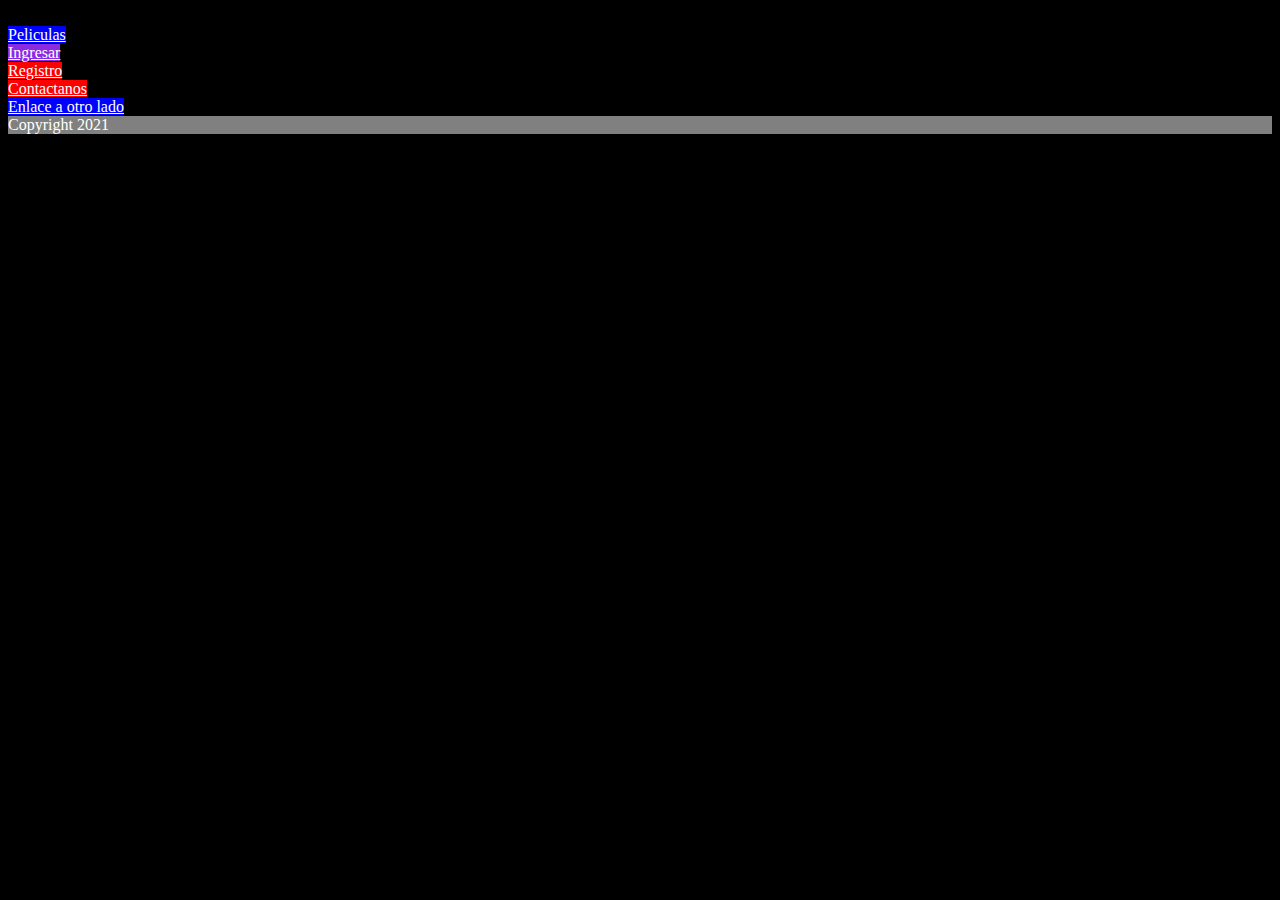
<file: index.html>
<!DOCTYPE html>
<html lang="en">

<head>
    <meta charset="UTF-8">
    <meta http-equiv="X-UA-Compatible" content="IE=edge">
    <link rel="icon" href="assets/ico/inventando.ico">
    <meta name="viewport" content="width=device-width, initial-scale=1.0">
    <link rel="stylesheet" href="css/style.css">
    <title>Clase 06 - Netflix de Codo</title>
    <!--
        Esto es un bloque de comentario
    -->

    <!--
        Malas practicas, preferible no hacerlo...
        <style>
            footer {
                background-color: violet;
            }
        </style>
    -->

</head>

<body> 

    <!-- img src="https://www.w3schools.com/html/pic_trulli.jpg" -->
    <br>
    <!-- Usar / barra -->
    <a href="pages/movies.html">Peliculas</a>
    <br>
    <a id="login001" href="pages/login.html">Ingresar</a>
    <br>
    <a class="Botoncito" href="pages/signup.html">Registro</a>
    <br>
    <a class="Botoncito" href="pages/contact.html">Contactanos</a>
    <br>
    <a href="https://www.google.com" target="__blank">Enlace a otro lado</a>
    <!-- No hacerlo... malas practicas 
        <footer style="background-color:turquoise;"> Copyright 2021</footer>
    -->
    <footer> Copyright 2021</footer>
</body>

</html>
</file>
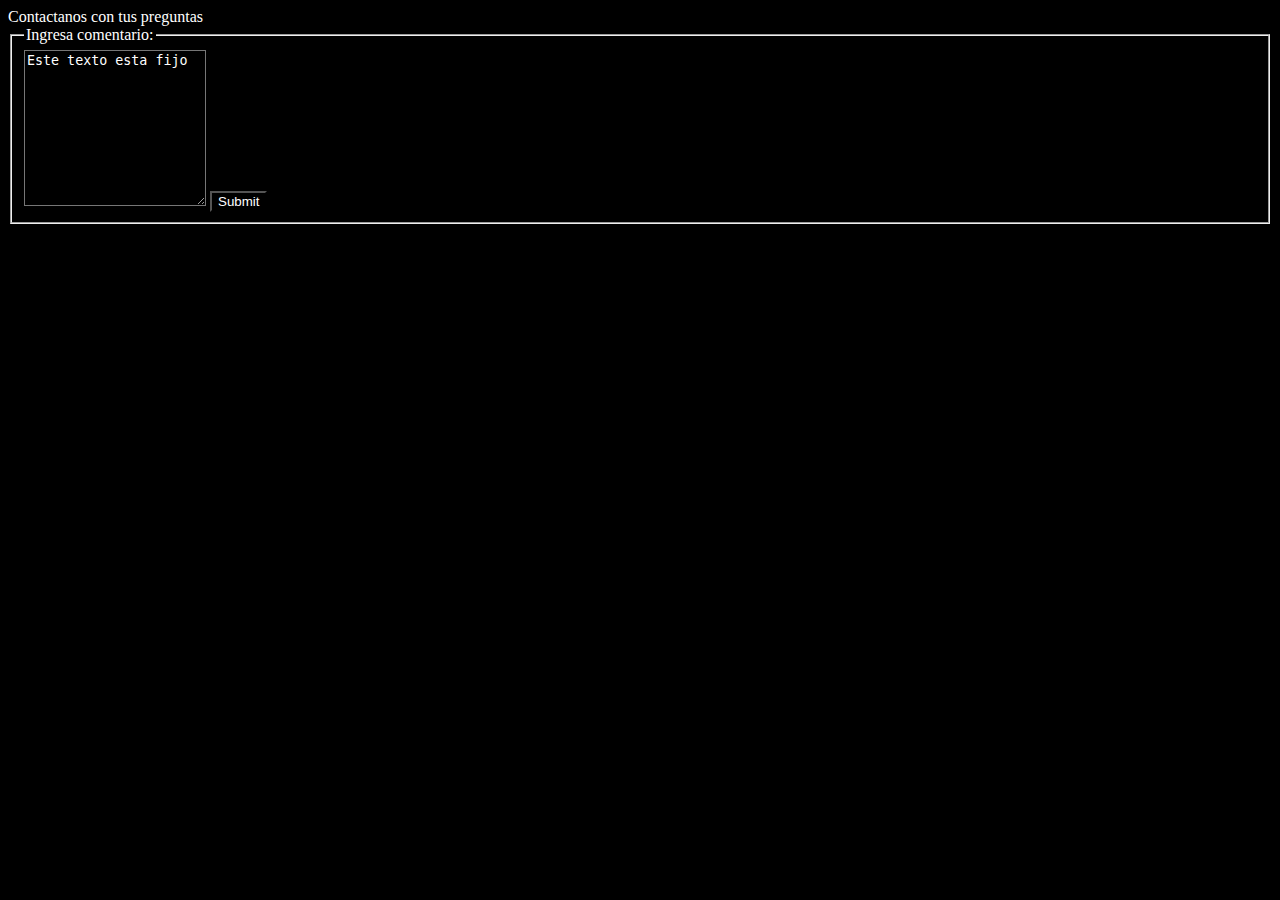
<file: pages/contact.html>
<!DOCTYPE html>
<html lang="en">
<head>
    <meta charset="UTF-8">
    <meta http-equiv="X-UA-Compatible" content="IE=edge">
    <meta name="viewport" content="width=device-width, initial-scale=1.0">
    <link rel="stylesheet" href="../css/style.css">
    <title>Contact page</title>
</head>
<body>
    Contactanos con tus preguntas
    <form action="https://www.w3schools.com/action_page.php" method="POST" target="__blank" >
        <fieldset>
            <legend>Ingresa comentario:</legend>
            <textarea cols="20" rows="10" name="comments" >Este texto esta fijo</textarea>
          
            <input type="submit" value="Submit">
        </fieldset>
    </form>
</body>
</html>
</file>
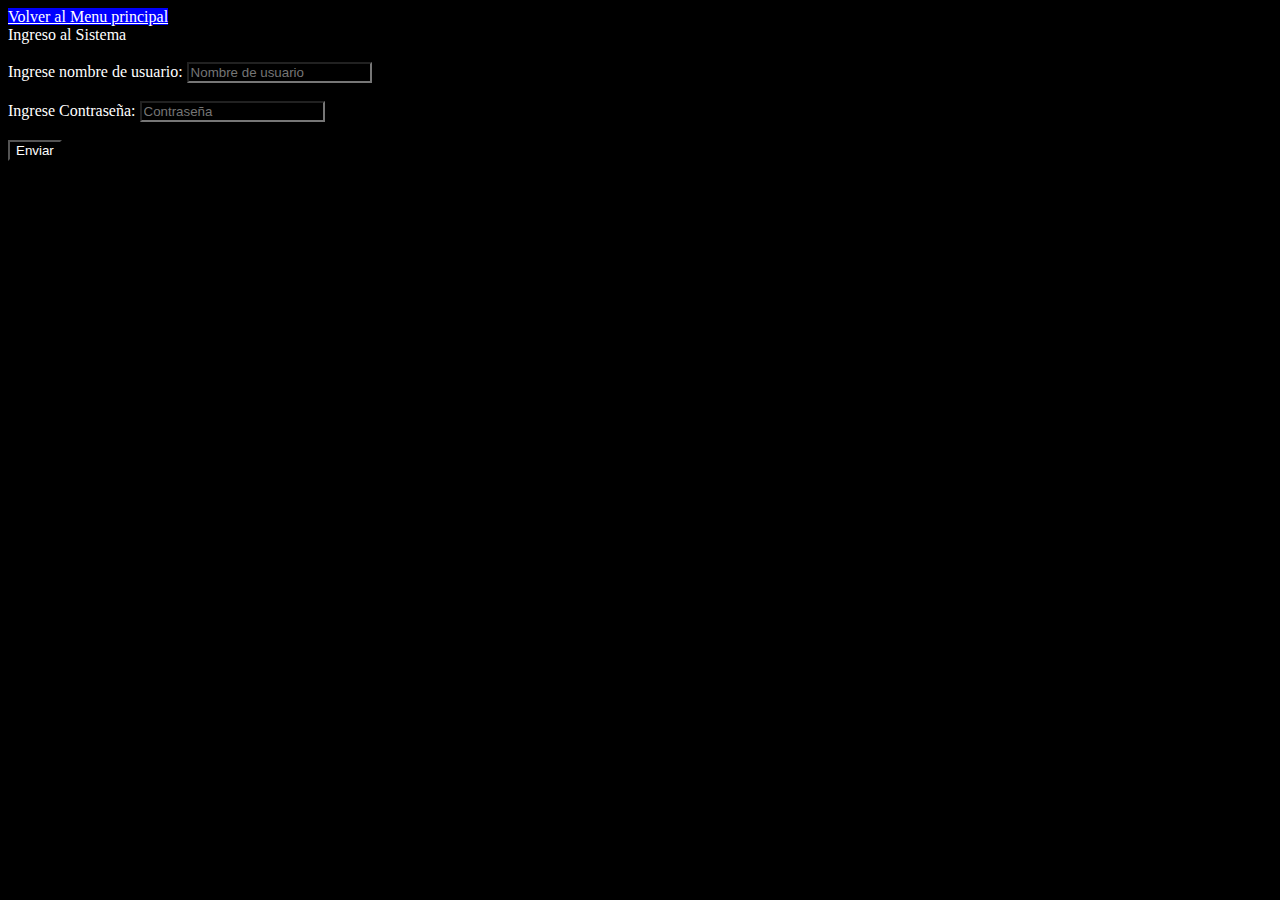
<file: pages/login.html>
<!DOCTYPE html>
<html lang="en">
<head>
    <meta charset="UTF-8">
    <meta http-equiv="X-UA-Compatible" content="IE=edge">
    <meta name="viewport" content="width=device-width, initial-scale=1.0">
    <link rel="stylesheet" href="../css/style.css">
    <title>Document</title>
</head>
<body>
    <a href="../index.html">Volver al Menu principal</a>
    <br>
    Ingreso al Sistema
    <br>
    <br>
    <form action="https://www.w3schools.com/action_page.php" method="POST" target="__blank" >

        <label for="fname">Ingrese nombre de usuario:</label>
        <input type="text" id="fnameID" name="fname" placeholder="Nombre de usuario" required maxlength="8">
        <br>
        <br>
        <!--label for="lname">Last name:</label><br-->
        <label for="password">Ingrese Contraseña:</label>
        <input type="password" id="passwordID" name="password" placeholder="Contraseña" required>
        <br>
        <br>
        <input type="submit" value="Enviar">
    </form>

</body>
</html>
</file>
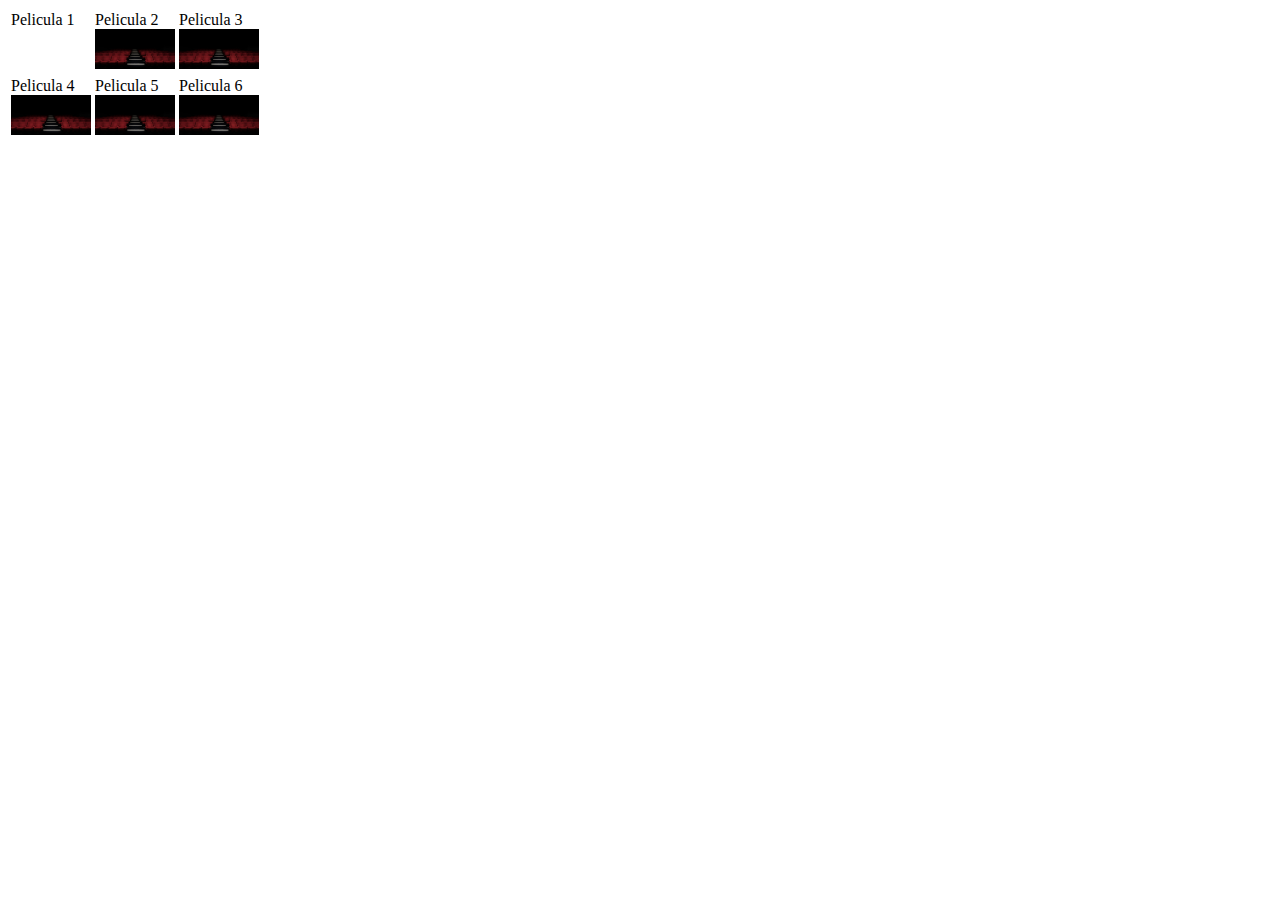
<file: pages/movies.html>
<!DOCTYPE html>
<html lang="en">

<head>
    <meta charset="UTF-8">
    <meta http-equiv="X-UA-Compatible" content="IE=edge">
    <meta name="viewport" content="width=device-width, initial-scale=1.0">
    <title>Document</title>
</head>

<body>
    <table>
        <tr>
            <td>
                Pelicula 1
                <br>
                <a href="player.html">
                    <!--img src="../assets/images/movie.jpg" width="80" height="40"-->
                    <video width="80" height="40" autoplay loop>
                        <source src="https://www.w3schools.com/tags/movie.mp4" type="video/mp4">
                        <source src="https://www.w3schools.com/tags/movie.ogg" type="video/ogg">
                        Your browser does not support the video tag.
                    </video>
                </a>
                
            </td>
            <td>
                Pelicula 2
                <br>
                <a href="player.html"><img src="../assets/images/movie.jpg" width="80" height="40">
                </a>
            </td>
            <td>
                Pelicula 3
                <br>
                <a href="player.html"><img src="../assets/images/movie.jpg" width="80" height="40">
                </a>
            </td>
        </tr>
        <tr>
            <td>
                Pelicula 4
                <br>
                <a href="player.html"><img src="../assets/images/movie.jpg" width="80" height="40">
                </a>
            </td>
            <td>
                Pelicula 5
                <br>
                <a href="player.html"><img src="../assets/images/movie.jpg" width="80" height="40">
                </a>
            </td>
            <td>
                Pelicula 6
                <br>
                <a href="player.html"><img src="../assets/images/movie.jpg" width="80" height="40">
                </a>
            </td>
        </tr>
    </table>
    <!--
    <p>Lista desordenada</p>
    <ul>
        <li>Lunes</li>
        <li>Martes</li>
        <li>Miércoles</li>
    </ul>

    <p>
        1. Enero <br>
        2. Febrero <br>
        3. Marzo <br>
    </p>

    <p>Lista ordenada</p>
    <ol start="15" reversed>
        <li>Enero</li>
        <li>Febrero</li>

        <li>Marzo</li>
    </ol>
    -->
</body>

</html>
</file>
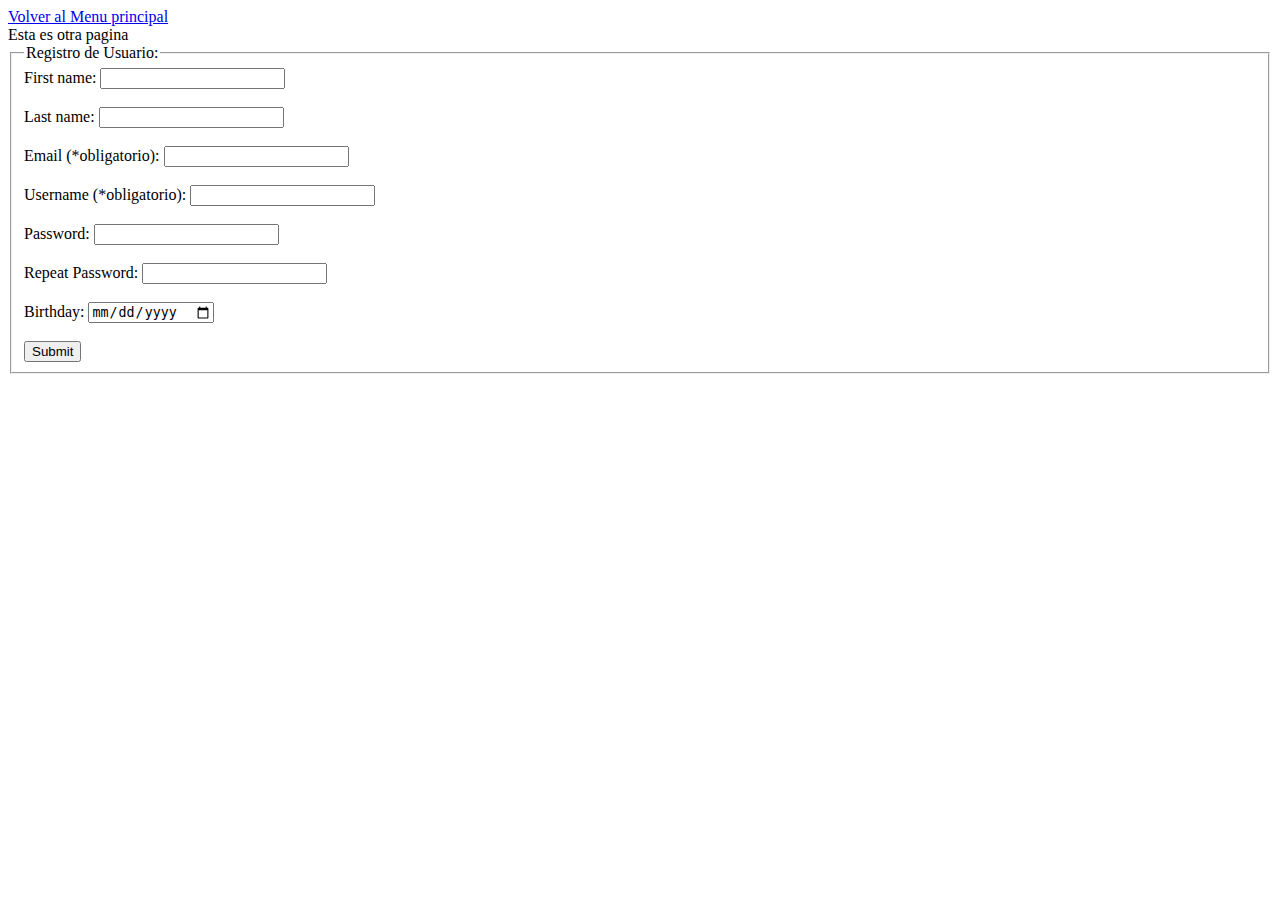
<file: pages/signup.html>
<!DOCTYPE html>
<html lang="en">

<head>
    <meta charset="UTF-8">
    <meta http-equiv="X-UA-Compatible" content="IE=edge">
    <meta name="viewport" content="width=device-width, initial-scale=1.0">
    <title>Registro</title>
</head>

<body>
    <a href="../index.html">Volver al Menu principal</a>
    <br>
    Esta es otra pagina

    <form action="https://www.w3schools.com/action_page.php" method="POST" target="__blank" >
        <fieldset>
            <legend>Registro de Usuario:</legend>
            <label for="fname">First name:</label>
            <input type="text" id="fnameID" name="fname"><br><br>
            <label for="lname">Last name:</label>
            <input type="text" id="lnameID" name="lname"><br><br>
            <label for="email">Email (*obligatorio):</label>
            <input type="email" id="emailID" name="email" required><br><br>
            
            <label for="username">Username (*obligatorio):</label>
            <input type="text" id="usernameID" name="username" required><br><br>
            
            <label for="password">Password:</label>
            <input type="password" id="passwordID" name="password" required><br><br>
            
            <!-- Vamos a validar con JS mientras se escribe -->
            <label for="repeatpassword">Repeat Password:</label>
            <input type="password" id="RpasswordID" name="repeatpassword" required><br><br>
            
    
            <label for="birthday">Birthday:</label>
            <input type="date" id="birthdayID" name="birthday"><br><br>
            
            <input type="submit" value="Submit">
        </fieldset>
    </form>

    
</body>

</html>
</file>
<file: css/style.css>
/*
Esto es un comentario

SELECTOR {
    propiedad: valor;
}


*/


* {
   background-color: black;
   color: white;
}

a {
    background-color: blue;
}

footer {
    background-color: gray;
}

/* Lo usamos con class en los atributos de HTML*/
.Botoncito {
    background-color: red;
}


/**************************************************/
/*             Aca van los ID                    */
/**************************************************/

/* Lo usamos con ID en los atributos de HTML*/
#login001 {
    background-color: blueviolet;
}
</file>
